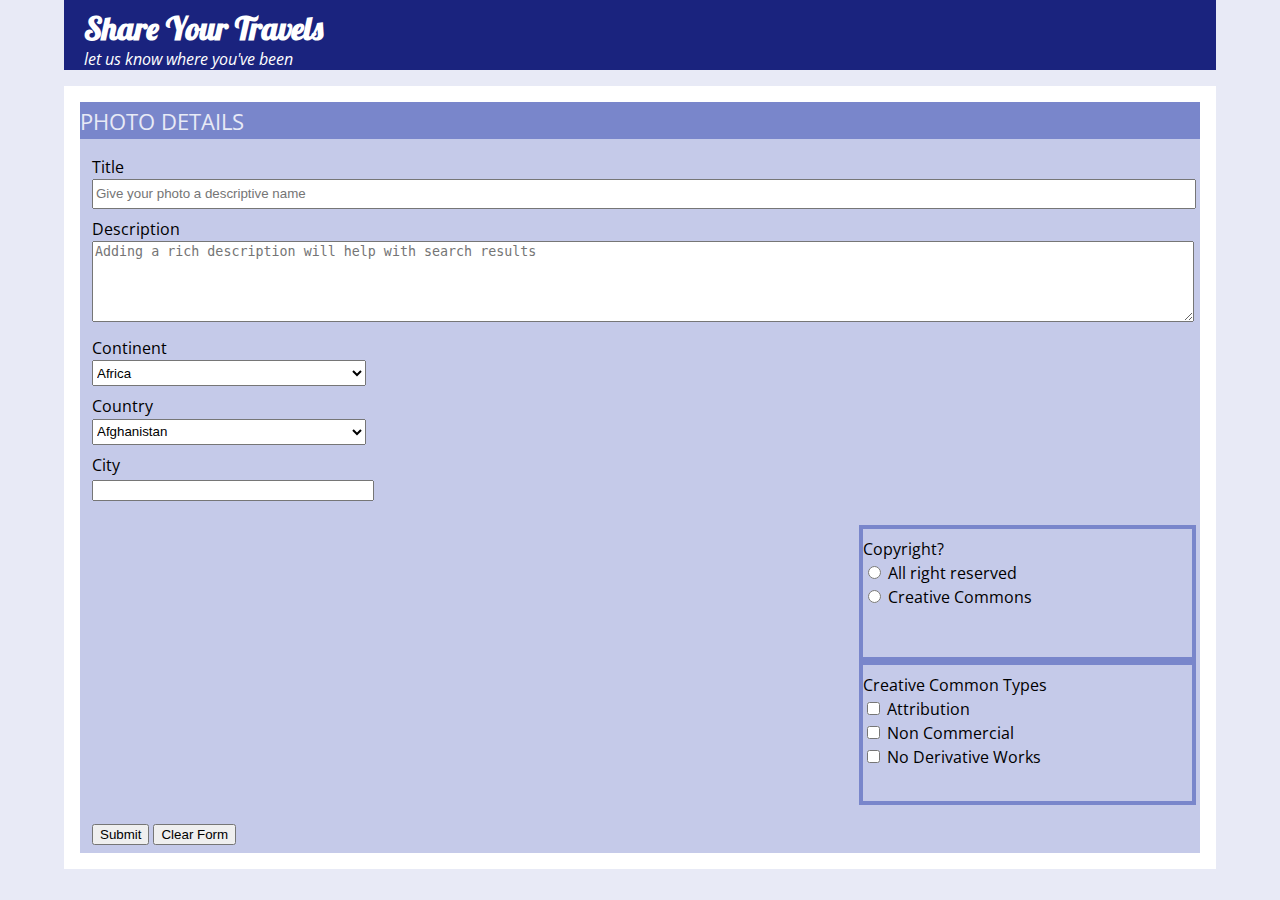
<file: lab07/index.html>
<!DOCTYPE html>
<html lang="en">
  <head>
    <meta charset="utf-8">
    <title>Lab #7</title>
    <link rel="stylesheet" href="reset.css">
    <link rel="stylesheet" href="style.css">
  </head>
  <body>
    <header>
      <h1>Share Your Travels</h1>
      <p>let us know where you've been</p>
    </header>
    <main>
      <form method="post" action="http://www.randyconnolly.com/tests/process.php">
        <fieldset>
          <legend>Photo Details</legend>
          <table>
            <tr>
              <td colspan="2">
                <p>
                  <label for="title">Title</label><br>
                  <input type="text" name="title" id="title" placeholder="Give your photo a descriptive name" />
                </p>
                <p>
                  <label for="desc">Description</label><br>
                  <textarea id="desc" name="description" rows="5" cols="61" placeholder="Adding a rich description will help with search results"></textarea>
                </p>
                <p>
                    <label for="cont">Continent</label><br>
                    <select name="cont" id="continent">
                        <option value="Africa">Africa</option>
                        <option value="Artartica">Artartica</option>
                        <option value="Asia">Asia</option>
                        <option value="Australia">Australia</option>
                        <option value="Europe">Europe</option>
                        <option value="North America">North America</option>
                        <option value="South America">South America</option>
                    </select>
                  </p>
                 <p>
                    <label for="country">Country</label><br>
                    <select id="country" name="country" class="form-control">
                        <option value="Afghanistan">Afghanistan</option>
                        <option value="Åland Islands">Åland Islands</option>
                        <option value="Albania">Albania</option>
                        <option value="Algeria">Algeria</option>
                        <option value="American Samoa">American Samoa</option>
                        <option value="Andorra">Andorra</option>
                        <option value="Angola">Angola</option>
                        <option value="Anguilla">Anguilla</option>
                        <option value="Antarctica">Antarctica</option>
                        <option value="Antigua and Barbuda">Antigua and Barbuda</option>
                        <option value="Argentina">Argentina</option>
                        <option value="Armenia">Armenia</option>
                        <option value="Aruba">Aruba</option>
                        <option value="Australia">Australia</option>
                        <option value="Austria">Austria</option>
                        <option value="Azerbaijan">Azerbaijan</option>
                        <option value="Bahamas">Bahamas</option>
                        <option value="Bahrain">Bahrain</option>
                        <option value="Bangladesh">Bangladesh</option>
                        <option value="Barbados">Barbados</option>
                        <option value="Belarus">Belarus</option>
                        <option value="Belgium">Belgium</option>
                        <option value="Belize">Belize</option>
                        <option value="Benin">Benin</option>
                        <option value="Bermuda">Bermuda</option>
                        <option value="Bhutan">Bhutan</option>
                        <option value="Bolivia">Bolivia</option>
                        <option value="Bosnia and Herzegovina">Bosnia and Herzegovina</option>
                        <option value="Botswana">Botswana</option>
                        <option value="Bouvet Island">Bouvet Island</option>
                        <option value="Brazil">Brazil</option>
                        <option value="British Indian Ocean Territory">British Indian Ocean Territory</option>
                        <option value="Brunei Darussalam">Brunei Darussalam</option>
                        <option value="Bulgaria">Bulgaria</option>
                        <option value="Burkina Faso">Burkina Faso</option>
                        <option value="Burundi">Burundi</option>
                        <option value="Cambodia">Cambodia</option>
                        <option value="Cameroon">Cameroon</option>
                        <option value="Canada">Canada</option>
                        <option value="Cape Verde">Cape Verde</option>
                        <option value="Cayman Islands">Cayman Islands</option>
                        <option value="Central African Republic">Central African Republic</option>
                        <option value="Chad">Chad</option>
                        <option value="Chile">Chile</option>
                        <option value="China">China</option>
                        <option value="Christmas Island">Christmas Island</option>
                        <option value="Cocos (Keeling) Islands">Cocos (Keeling) Islands</option>
                        <option value="Colombia">Colombia</option>
                        <option value="Comoros">Comoros</option>
                        <option value="Congo">Congo</option>
                        <option value="Congo, The Democratic Republic of The">Congo, The Democratic Republic of The</option>
                        <option value="Cook Islands">Cook Islands</option>
                        <option value="Costa Rica">Costa Rica</option>
                        <option value="Cote D'ivoire">Cote D'ivoire</option>
                        <option value="Croatia">Croatia</option>
                        <option value="Cuba">Cuba</option>
                        <option value="Cyprus">Cyprus</option>
                        <option value="Czech Republic">Czech Republic</option>
                        <option value="Denmark">Denmark</option>
                        <option value="Djibouti">Djibouti</option>
                        <option value="Dominica">Dominica</option>
                        <option value="Dominican Republic">Dominican Republic</option>
                        <option value="Ecuador">Ecuador</option>
                        <option value="Egypt">Egypt</option>
                        <option value="El Salvador">El Salvador</option>
                        <option value="Equatorial Guinea">Equatorial Guinea</option>
                        <option value="Eritrea">Eritrea</option>
                        <option value="Estonia">Estonia</option>
                        <option value="Ethiopia">Ethiopia</option>
                        <option value="Falkland Islands (Malvinas)">Falkland Islands (Malvinas)</option>
                        <option value="Faroe Islands">Faroe Islands</option>
                        <option value="Fiji">Fiji</option>
                        <option value="Finland">Finland</option>
                        <option value="France">France</option>
                        <option value="French Guiana">French Guiana</option>
                        <option value="French Polynesia">French Polynesia</option>
                        <option value="French Southern Territories">French Southern Territories</option>
                        <option value="Gabon">Gabon</option>
                        <option value="Gambia">Gambia</option>
                        <option value="Georgia">Georgia</option>
                        <option value="Germany">Germany</option>
                        <option value="Ghana">Ghana</option>
                        <option value="Gibraltar">Gibraltar</option>
                        <option value="Greece">Greece</option>
                        <option value="Greenland">Greenland</option>
                        <option value="Grenada">Grenada</option>
                        <option value="Guadeloupe">Guadeloupe</option>
                        <option value="Guam">Guam</option>
                        <option value="Guatemala">Guatemala</option>
                        <option value="Guernsey">Guernsey</option>
                        <option value="Guinea">Guinea</option>
                        <option value="Guinea-bissau">Guinea-bissau</option>
                        <option value="Guyana">Guyana</option>
                        <option value="Haiti">Haiti</option>
                        <option value="Heard Island and Mcdonald Islands">Heard Island and Mcdonald Islands</option>
                        <option value="Holy See (Vatican City State)">Holy See (Vatican City State)</option>
                        <option value="Honduras">Honduras</option>
                        <option value="Hong Kong">Hong Kong</option>
                        <option value="Hungary">Hungary</option>
                        <option value="Iceland">Iceland</option>
                        <option value="India">India</option>
                        <option value="Indonesia">Indonesia</option>
                        <option value="Iran, Islamic Republic of">Iran, Islamic Republic of</option>
                        <option value="Iraq">Iraq</option>
                        <option value="Ireland">Ireland</option>
                        <option value="Isle of Man">Isle of Man</option>
                        <option value="Israel">Israel</option>
                        <option value="Italy">Italy</option>
                        <option value="Jamaica">Jamaica</option>
                        <option value="Japan">Japan</option>
                        <option value="Jersey">Jersey</option>
                        <option value="Jordan">Jordan</option>
                        <option value="Kazakhstan">Kazakhstan</option>
                        <option value="Kenya">Kenya</option>
                        <option value="Kiribati">Kiribati</option>
                        <option value="Korea, Democratic People's Republic of">Korea, Democratic People's Republic of</option>
                        <option value="Korea, Republic of">Korea, Republic of</option>
                        <option value="Kuwait">Kuwait</option>
                        <option value="Kyrgyzstan">Kyrgyzstan</option>
                        <option value="Lao People's Democratic Republic">Lao People's Democratic Republic</option>
                        <option value="Latvia">Latvia</option>
                        <option value="Lebanon">Lebanon</option>
                        <option value="Lesotho">Lesotho</option>
                        <option value="Liberia">Liberia</option>
                        <option value="Libyan Arab Jamahiriya">Libyan Arab Jamahiriya</option>
                        <option value="Liechtenstein">Liechtenstein</option>
                        <option value="Lithuania">Lithuania</option>
                        <option value="Luxembourg">Luxembourg</option>
                        <option value="Macao">Macao</option>
                        <option value="Macedonia, The Former Yugoslav Republic of">Macedonia, The Former Yugoslav Republic of</option>
                        <option value="Madagascar">Madagascar</option>
                        <option value="Malawi">Malawi</option>
                        <option value="Malaysia">Malaysia</option>
                        <option value="Maldives">Maldives</option>
                        <option value="Mali">Mali</option>
                        <option value="Malta">Malta</option>
                        <option value="Marshall Islands">Marshall Islands</option>
                        <option value="Martinique">Martinique</option>
                        <option value="Mauritania">Mauritania</option>
                        <option value="Mauritius">Mauritius</option>
                        <option value="Mayotte">Mayotte</option>
                        <option value="Mexico">Mexico</option>
                        <option value="Micronesia, Federated States of">Micronesia, Federated States of</option>
                        <option value="Moldova, Republic of">Moldova, Republic of</option>
                        <option value="Monaco">Monaco</option>
                        <option value="Mongolia">Mongolia</option>
                        <option value="Montenegro">Montenegro</option>
                        <option value="Montserrat">Montserrat</option>
                        <option value="Morocco">Morocco</option>
                        <option value="Mozambique">Mozambique</option>
                        <option value="Myanmar">Myanmar</option>
                        <option value="Namibia">Namibia</option>
                        <option value="Nauru">Nauru</option>
                        <option value="Nepal">Nepal</option>
                        <option value="Netherlands">Netherlands</option>
                        <option value="Netherlands Antilles">Netherlands Antilles</option>
                        <option value="New Caledonia">New Caledonia</option>
                        <option value="New Zealand">New Zealand</option>
                        <option value="Nicaragua">Nicaragua</option>
                        <option value="Niger">Niger</option>
                        <option value="Nigeria">Nigeria</option>
                        <option value="Niue">Niue</option>
                        <option value="Norfolk Island">Norfolk Island</option>
                        <option value="Northern Mariana Islands">Northern Mariana Islands</option>
                        <option value="Norway">Norway</option>
                        <option value="Oman">Oman</option>
                        <option value="Pakistan">Pakistan</option>
                        <option value="Palau">Palau</option>
                        <option value="Palestinian Territory, Occupied">Palestinian Territory, Occupied</option>
                        <option value="Panama">Panama</option>
                        <option value="Papua New Guinea">Papua New Guinea</option>
                        <option value="Paraguay">Paraguay</option>
                        <option value="Peru">Peru</option>
                        <option value="Philippines">Philippines</option>
                        <option value="Pitcairn">Pitcairn</option>
                        <option value="Poland">Poland</option>
                        <option value="Portugal">Portugal</option>
                        <option value="Puerto Rico">Puerto Rico</option>
                        <option value="Qatar">Qatar</option>
                        <option value="Reunion">Reunion</option>
                        <option value="Romania">Romania</option>
                        <option value="Russian Federation">Russian Federation</option>
                        <option value="Rwanda">Rwanda</option>
                        <option value="Saint Helena">Saint Helena</option>
                        <option value="Saint Kitts and Nevis">Saint Kitts and Nevis</option>
                        <option value="Saint Lucia">Saint Lucia</option>
                        <option value="Saint Pierre and Miquelon">Saint Pierre and Miquelon</option>
                        <option value="Saint Vincent and The Grenadines">Saint Vincent and The Grenadines</option>
                        <option value="Samoa">Samoa</option>
                        <option value="San Marino">San Marino</option>
                        <option value="Sao Tome and Principe">Sao Tome and Principe</option>
                        <option value="Saudi Arabia">Saudi Arabia</option>
                        <option value="Senegal">Senegal</option>
                        <option value="Serbia">Serbia</option>
                        <option value="Seychelles">Seychelles</option>
                        <option value="Sierra Leone">Sierra Leone</option>
                        <option value="Singapore">Singapore</option>
                        <option value="Slovakia">Slovakia</option>
                        <option value="Slovenia">Slovenia</option>
                        <option value="Solomon Islands">Solomon Islands</option>
                        <option value="Somalia">Somalia</option>
                        <option value="South Africa">South Africa</option>
                        <option value="South Georgia and The South Sandwich Islands">South Georgia and The South Sandwich Islands</option>
                        <option value="Spain">Spain</option>
                        <option value="Sri Lanka">Sri Lanka</option>
                        <option value="Sudan">Sudan</option>
                        <option value="Suriname">Suriname</option>
                        <option value="Svalbard and Jan Mayen">Svalbard and Jan Mayen</option>
                        <option value="Swaziland">Swaziland</option>
                        <option value="Sweden">Sweden</option>
                        <option value="Switzerland">Switzerland</option>
                        <option value="Syrian Arab Republic">Syrian Arab Republic</option>
                        <option value="Taiwan">Taiwan</option>
                        <option value="Tajikistan">Tajikistan</option>
                        <option value="Tanzania, United Republic of">Tanzania, United Republic of</option>
                        <option value="Thailand">Thailand</option>
                        <option value="Timor-leste">Timor-leste</option>
                        <option value="Togo">Togo</option>
                        <option value="Tokelau">Tokelau</option>
                        <option value="Tonga">Tonga</option>
                        <option value="Trinidad and Tobago">Trinidad and Tobago</option>
                        <option value="Tunisia">Tunisia</option>
                        <option value="Turkey">Turkey</option>
                        <option value="Turkmenistan">Turkmenistan</option>
                        <option value="Turks and Caicos Islands">Turks and Caicos Islands</option>
                        <option value="Tuvalu">Tuvalu</option>
                        <option value="Uganda">Uganda</option>
                        <option value="Ukraine">Ukraine</option>
                        <option value="United Arab Emirates">United Arab Emirates</option>
                        <option value="United Kingdom">United Kingdom</option>
                        <option value="United States">United States</option>
                        <option value="United States Minor Outlying Islands">United States Minor Outlying Islands</option>
                        <option value="Uruguay">Uruguay</option>
                        <option value="Uzbekistan">Uzbekistan</option>
                        <option value="Vanuatu">Vanuatu</option>
                        <option value="Venezuela">Venezuela</option>
                        <option value="Viet Nam">Viet Nam</option>
                        <option value="Virgin Islands, British">Virgin Islands, British</option>
                        <option value="Virgin Islands, U.S.">Virgin Islands, U.S.</option>
                        <option value="Wallis and Futuna">Wallis and Futuna</option>
                        <option value="Western Sahara">Western Sahara</option>
                        <option value="Yemen">Yemen</option>
                        <option value="Zambia">Zambia</option>
                        <option value="Zimbabwe">Zimbabwe</option>
                    </select>
                  </p>
                  <p>
                    <label for="city">City</label><br>
                    <input type="city" name="city" id="city"/>
                  </p>
                  <br>
                  <div class="relative"> <p>
                    <label for="copyright">Copyright?</label><br>
                    <form>
                    <input type="radio" id="copyright" name="copyright" value="all">
                    <label for="all">All right reserved</label><br>
                    <input type="radio" id="copyright" name="copyright" value="cc">
                    <label for="cc">Creative Commons</label><br>
                    </form> 
                    <br><br>
                    </p></div>
                    <div class="relative"><p>
                    <label for="cctypes">Creative Common Types</label><br>
                    <form>
                      <input type="checkbox" id="cctypes" name="cctypes" value="attribution">
                      <label for="attribution"> Attribution</label><br>
                      <input type="checkbox" id="vehicle2" name="cctypes" value="noncom">
                      <label for="noncom"> Non Commercial</label><br>
                      <input type="checkbox" id="cctypes" name="cctypes" value="ndw">
                      <label for="ndw"> No Derivative Works</label><br><br>
                    </form> </p><div>
                
                 
              </td>
            </tr>
            <tr>
              <td colspan="2">
                <div class="rectangle">
                  <input type="submit" class="rounded"> <input type="reset" value="Clear Form" class="rounded">
                </div>
              </td>
            </tr>
          </table>
        </fieldset>
      </form>
    </main>


  </body>
</html>
</file>
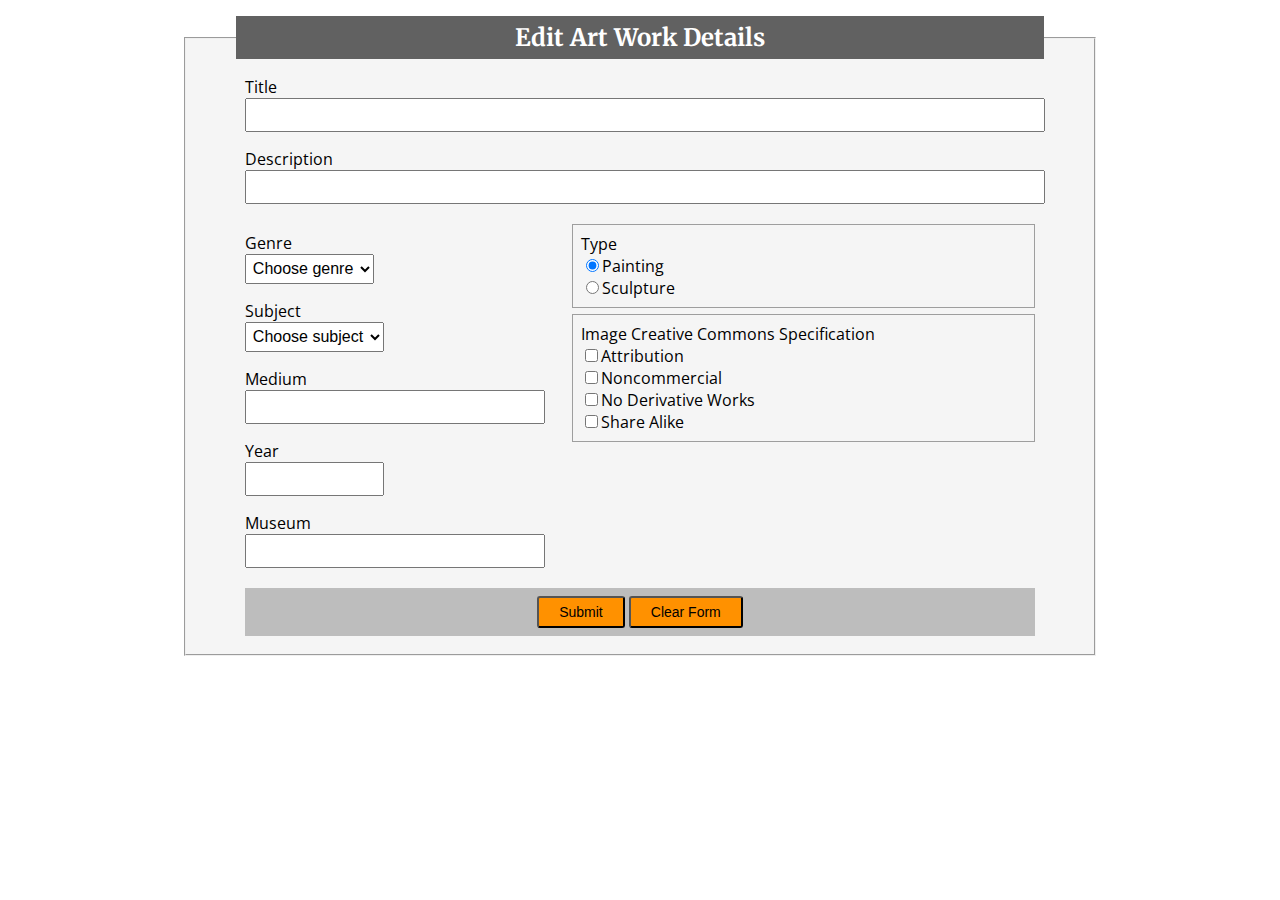
<file: lab10/index.html>
<!DOCTYPE html>
<html>
<head lang="en">
   <meta charset="utf-8">
   <title>Chapter 9</title>
   <link rel="stylesheet" href="style.css" />
   <script type="text/javascript" src="lab.js"></script>
</head>
<body>
<form method="get" action="" id="mainForm">
   <fieldset>
      <legend>Edit Art Work Details</legend>
      <table>
         <tr>
            <td colspan="2">
               <p>
               <label>Title</label><br/>
               <input type="text" name="title" id="title" class="required hilightable" />
               </p>
               <p>
               <label>Description</label><br/>
               <input type="text" name="description" id="description" class="required hilightable">
               </p>
            </td>
         </tr>
         <tr>
            <td>
               <p>
               <label>Genre</label><br/>
               <select name="genre" class="hilightable">
                  <option>Choose genre</option>
                  <option>Abstract</option>
                  <option>Baroque</option>
                  <option>Gothic</option>
                  <option>Renaissance</option>
               </select>
               </p>
               <p>
               <label>Subject</label><br/>
               <select name="subject" class="hilightable">
                  <option>Choose subject</option>
                  <option>Animals</option>
                  <option>Landscape</option>
                  <option>People</option>
               </select>
               </p>
               <p>
               <label>Medium</label><br/>
               <input type="text" name="medium" id="medium" class="hilightable"/>
               </p>
               <p>
               <label>Year</label><br/>
               <input type="text" name="year" id="year" class="hilightable required"/>
               </p>
               <p>
               <label>Museum</label><br/>
               <input type="text" name="museum" id="museum" class="hilightable"/>
               </p>
            </td>
            <td>
               <div class="box">
                  <label>Type </label><br/>
                  <input type="radio" name="type" value="1" checked>Painting<br/>
                  <input type="radio" name="type" value="2">Sculpture<br/>
               </div>
               <div class="box">
                  <label>Image Creative Commons Specification </label><br/>
                  <input type="checkbox" name="cc" >Attribution <br/>
                  <input type="checkbox" name="cc" >Noncommercial <br/>
                  <input type="checkbox" name="cc" >No Derivative Works <br/>
                  <input type="checkbox" name="cc" >Share Alike
               </div>
            </td>
         </tr>

         <tr>
            <td colspan="2">
               <div class="rectangle centered">
                  <input type="submit" class="btn"> <input type="reset" value="Clear Form" class="btn">
               </div>
            </td>
         </tr>
      </table>
   </fieldset>
</form>
</body>
</html>
</file>
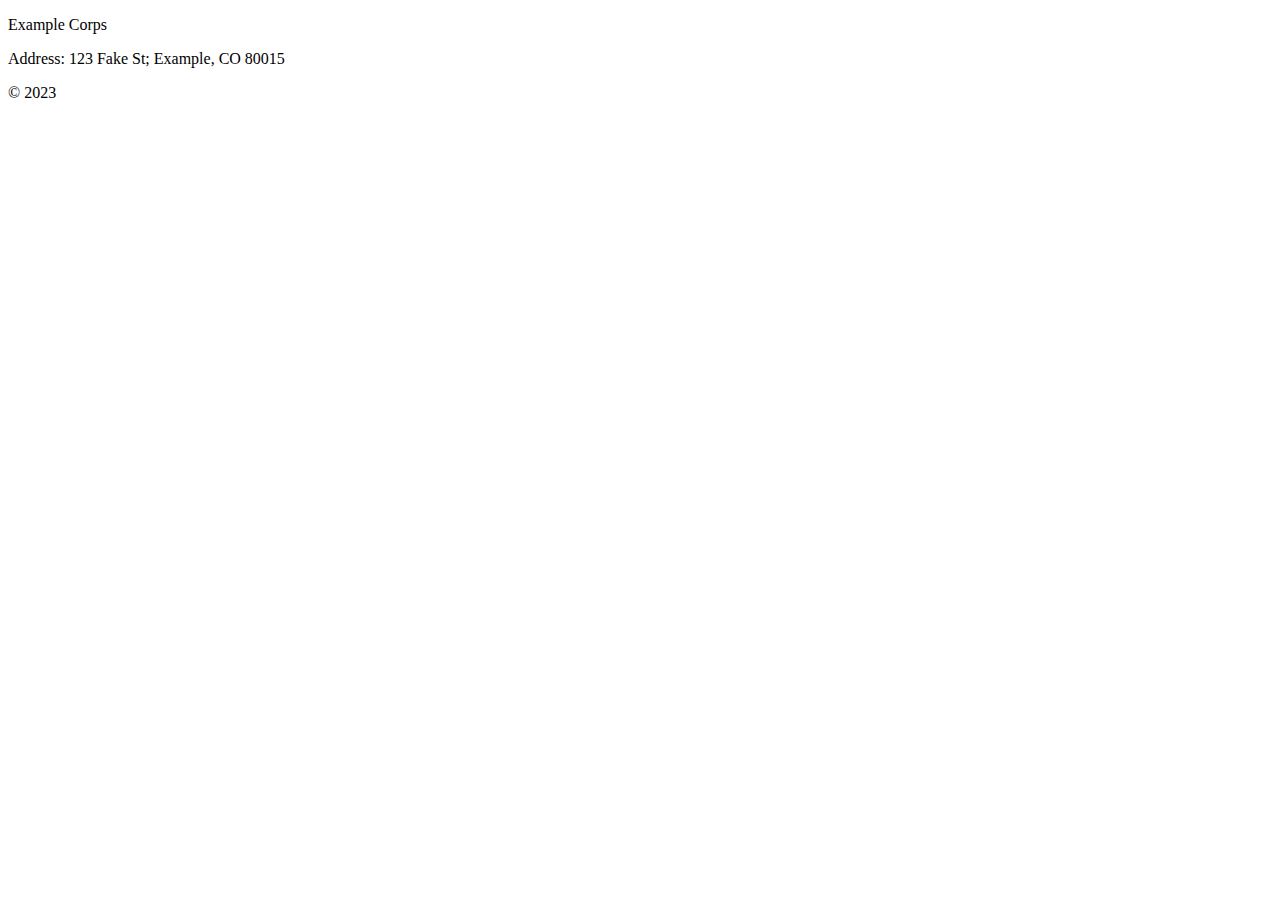
<file: lab07/Example1.html>
<!DOCTYPE html>   <!-- Defines the document type -->
<html lang="en">  <!-- Sets language to english -->
  <head>
    <title>Footer</title>
  </head>
  <body>
    <!--START OF CODE -->
    <footer>
      <p>Example Corps</p>
      <p>Address: 123 Fake St; Example, CO 80015</p>
      <p>&copy; 2023</p>
    </footer>
    <!-- END OF CODE -->
  </body>
</html>
</file>
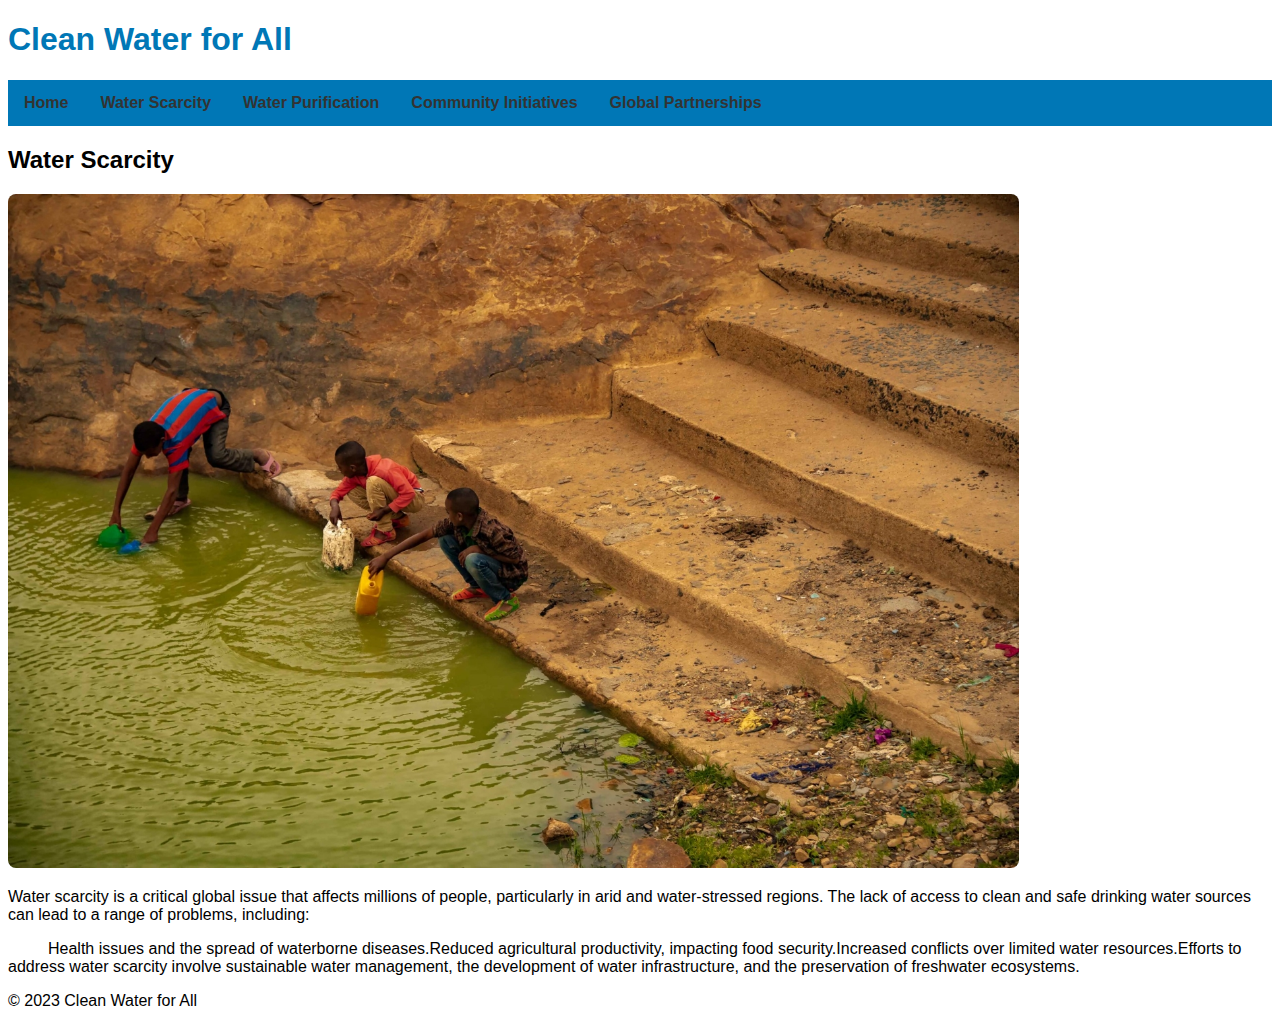
<file: main/item1.html>
<!DOCTYPE html>
<html lang="en">
<head>
    <meta charset="UTF-8">
    <meta name="viewport" content="width=device-width, initial-scale=1.0">
    <link rel="stylesheet" type="text/css" href="styles.css">
    <title>Water Scarcity - Clean Water for All</title>
</head>
<body>
    <header>
        <h1>Clean Water for All</h1>
        <nav>
            <ul>
                <li><a href="index.html">Home</a></li>
                <li><a href="item1.html">Water Scarcity</a></li>
                <li><a href="item2.html">Water Purification</a></li>
                <li><a href="item3.html">Community Initiatives</a></li>
                <li><a href="item4.html">Global Partnerships</a></li>
            </ul>
        </nav>
    </header>
    <main>
        <section>
            <h2>Water Scarcity</h2>
            <img src="water_scarcity_image.jpg" alt="Water Scarcity Illustration">
            <p>Water scarcity is a critical global issue that affects millions of people, particularly in arid and water-stressed regions. The lack of access to clean and safe drinking water sources can lead to a range of problems, including:</p>
            <ul>
                <li>Health issues and the spread of waterborne diseases.</li>
                <li>Reduced agricultural productivity, impacting food security.</li>
                <li>Increased conflicts over limited water resources.</li>
            </ul>
            <p>Efforts to address water scarcity involve sustainable water management, the development of water infrastructure, and the preservation of freshwater ecosystems.</p>
        </section>
    </main>
    <footer>
        <p>&copy; 2023 Clean Water for All</p>
    </footer>
</body>
</html>
</file>
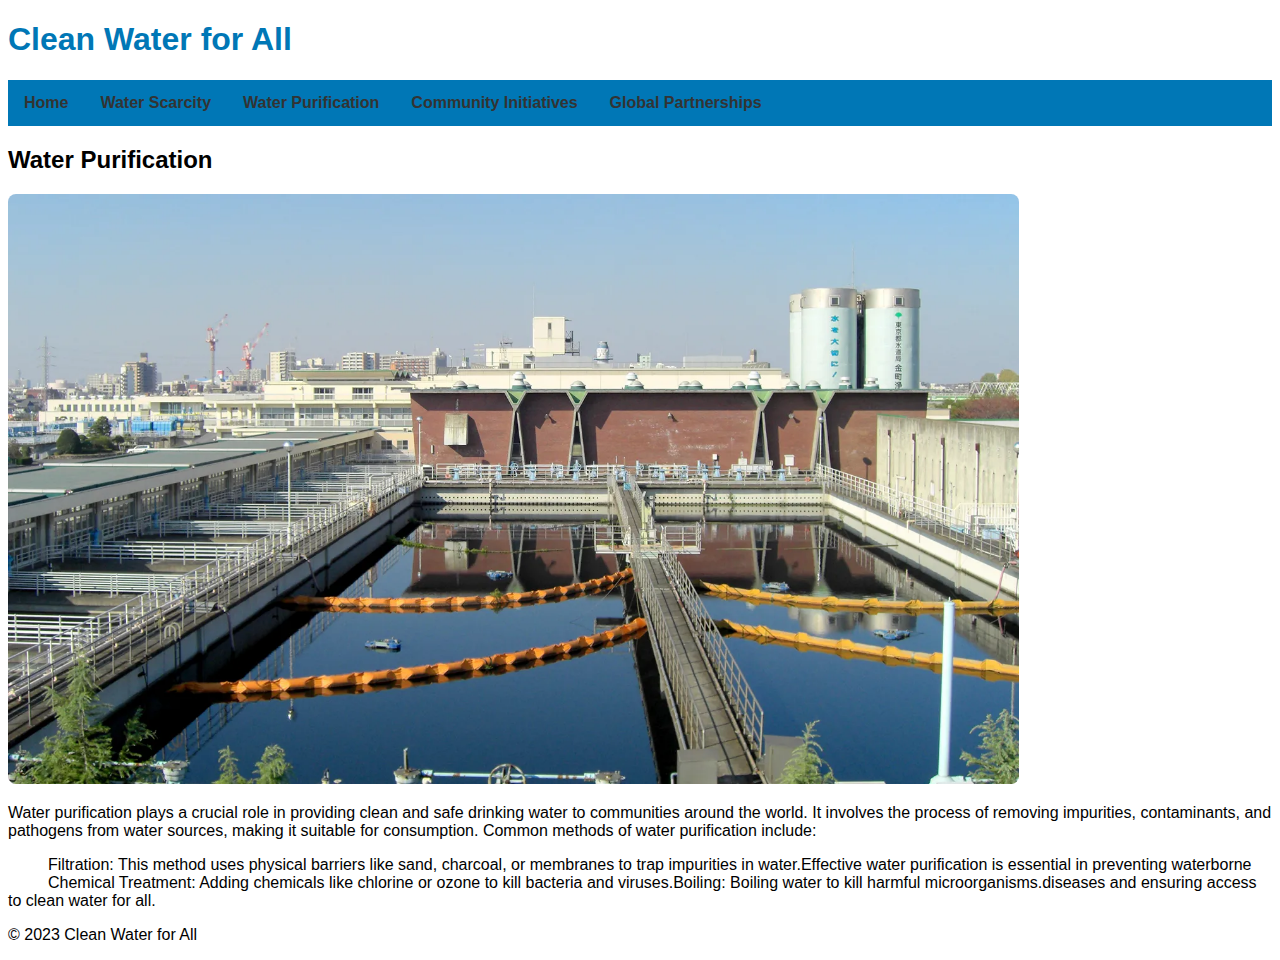
<file: main/item2.html>
<!DOCTYPE html>
<html lang="en">
<head>
    <meta charset="UTF-8">
    <meta name="viewport" content="width=device-width, initial-scale=1.0">
    <link rel="stylesheet" type="text/css" href="styles.css">
    <title>Water Purification - Clean Water for All</title>
</head>
<body>
    <header>
        <h1>Clean Water for All</h1>
        <nav>
            <ul>
                <li><a href="index.html">Home</a></li>
                <li><a href="item1.html">Water Scarcity</a></li>
                <li><a href="item2.html">Water Purification</a></li>
                <li><a href="item3.html">Community Initiatives</a></li>
                <li><a href="item4.html">Global Partnerships</a></li>
            </ul>
        </nav>
    </header>
    <main>
        <section>
            <h2>Water Purification</h2>
            <img src="water_purification.webp" alt="Water Purification Illustration">
            <p>Water purification plays a crucial role in providing clean and safe drinking water to communities around the world. It involves the process of removing impurities, contaminants, and pathogens from water sources, making it suitable for consumption. Common methods of water purification include:</p>
            <ul>
                <li>Filtration: This method uses physical barriers like sand, charcoal, or membranes to trap impurities in water.</li>
                <li>Chemical Treatment: Adding chemicals like chlorine or ozone to kill bacteria and viruses.</li>
                <li>Boiling: Boiling water to kill harmful microorganisms.</li>
            </ul>
            <p>Effective water purification is essential in preventing waterborne diseases and ensuring access to clean water for all.</p>
        </section>
    </main>
    <footer>
        <p>&copy; 2023 Clean Water for All</p>
    </footer>
</body>
</html>
</file>
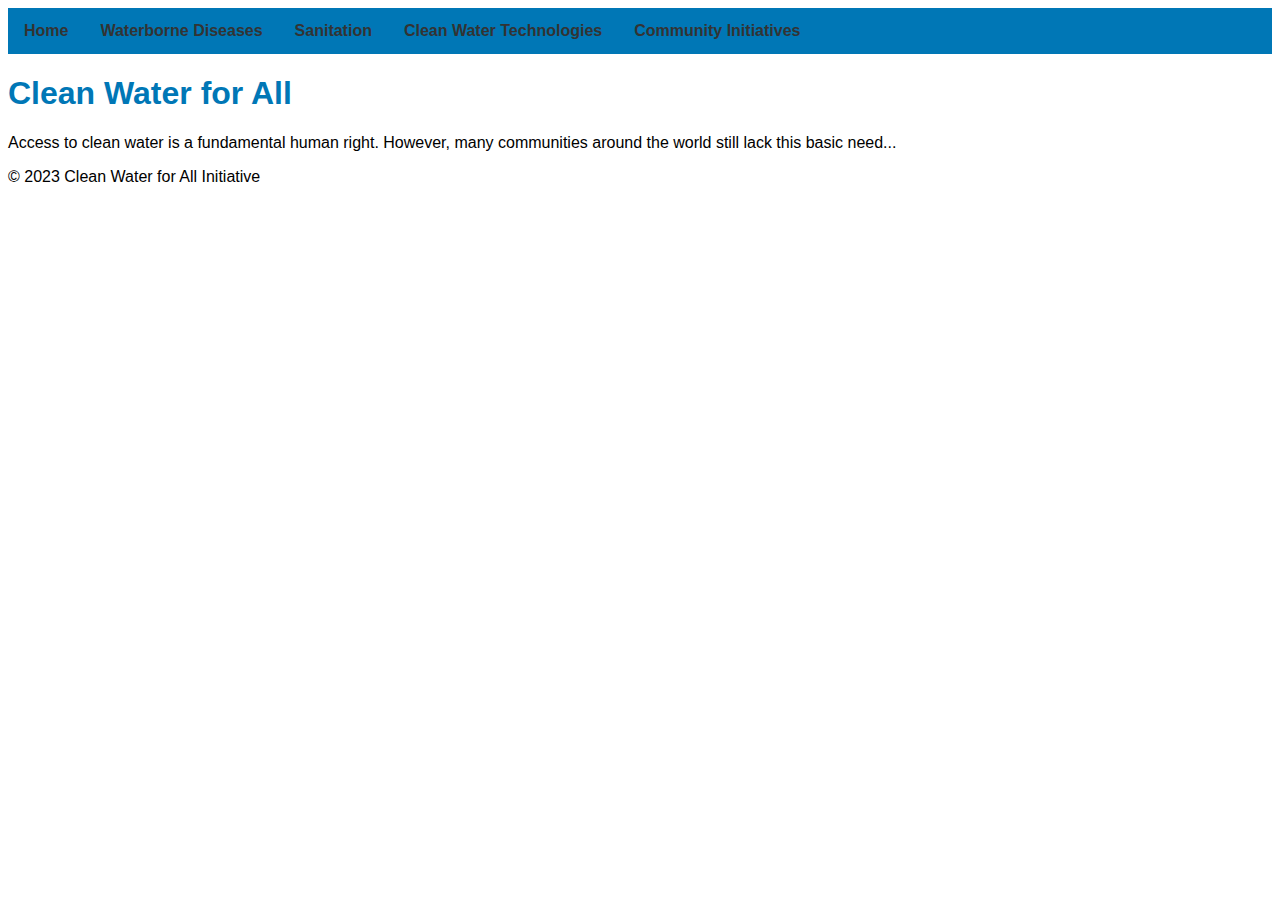
<file: main/Untitled-1.html>
<!DOCTYPE html>
<html lang="en">
<head>
    <meta charset="UTF-8">
    <meta name="viewport" content="width=device-width, initial-scale=1.0">
    <link rel="stylesheet" href="styles.css">
    <title>Clean Water for All</title>
</head>
<body>
    <header>
        <nav>
            <ul>
                <li><a href="index.html">Home</a></li>
                <li><a href="item1.html">Waterborne Diseases</a></li>
                <li><a href="item2.html">Sanitation</a></li>
                <li><a href="item3.html">Clean Water Technologies</a></li>
                <li><a href="item4.html">Community Initiatives</a></li>
            </ul>
        </nav>
    </header>
    <main>
        <h1>Clean Water for All</h1>
        <p>Access to clean water is a fundamental human right. However, many communities around the world still lack this basic need...</p>
        <!-- Add more content and images -->
    </main>
    <footer>
        <p>© 2023 Clean Water for All Initiative</p>
    </footer>
</body>
</html>
</file>
<file: lab07/style.css>
@import url(https://fonts.googleapis.com/css?family=Open+Sans);
@import url(https://fonts.googleapis.com/css?family=Lobster);

/* general text formatting */

h1, h2, h3, nav, footer {
 font-family: Lobster, Cambria, "Times New Roman", serif;
}
body {
   font-family: "Open Sans", Verdana, Arial, sans-serif;
   font-size: 100%;
   background-color: #E8EAF6;
}


/* header and navigation */

header, footer {
  color: white;
  background-color: #1A237E;
  margin: 0em 4em 0.25em 4em;
}
header h1 {
  padding: 0.5rem 0 0 1.25rem;
  font-size: 2rem;
  font-weight: bold;
}
header p {
  font-size: 1rem;
  font-style: italic;
  margin-bottom: 1rem;
  padding: 0 0 0 1.25rem;
}


/* main article styling */
main {
   background-color: white;
   margin: 1em 4em 1em 4em;
   padding: 1em;
}

section {
   margin-bottom: 1em;
   padding: 0;

   width: 100%;
}


legend {
  font-size: 1.35rem;

  background-color: #7986CB;
  height: 1.70rem;
  color: #E8EAF6;
  text-transform: uppercase;
  width: 100%;
  margin: 0;
  padding: 5px 0;
}

fieldset {
   margin: 0;
   padding: 0;
   background-color: #C5CAE9;
   width: 100%;
   border: none;
}
form p {
   margin-top: 0.5em;
}



table {
   border: collapse;
   border-spacing: 0;
   width: 100%;
   margin: 0 auto;
}
table tbody td{
   /* border: 1pt solid #95BEF0;   */
   line-height: 1.5em;
   vertical-align: top;
   padding: 0.5em 0.75em;
}


input[type=text], input[type=date], input[type=time], input[type=number], input[type=color] {
     height: 1.75em;
}
select {
   height: 2em;
}
input[name=title] {
    width: 100%;
}
textarea {
    width: 100%;
}
input[name=country], select {
    width: 25%;
}
input[name=city], select {
    width: 25%;
}
div.relative {
    position: relative;
    left: 70%;
    border: 4px solid #7986CB;
    width:30%;}
</file>
<file: lab10/style.css>
@import url(https://fonts.googleapis.com/css?family=Open+Sans);
@import url(https://fonts.googleapis.com/css?family=Merriweather);


/* general text formatting */

h1, h2, h3, legend {
 font-family: 'Merriweather', serif;    }
body {
   font-family: 'Open Sans', Arial, sans-serif;
   font-size: 16px;
}

table {  
   width: 90%;
   margin: 0 auto;
}
table tbody td{
   vertical-align: top;
}

legend {
   background-color: #616161 ;
    color: white;
   margin: 0 auto;
   width: 90%;
   padding: 0.25em;
   text-align: center;
   font-weight: bold;
   font-size: 24px;
}
fieldset {
   margin: 1em auto;
   background-color: #F5F5F5;
   width: 70%;
}
form p {
   margin-top: 0.5em;
}
form input[type="text"], form select {
    font-size: 16px;
    height: 24px;
    padding: 3px;
}
form select {
    height: 30px;
}
#title, #description { width: 100% }
#medium, #museum { width: 90% }
#year { width: 40%; }


.box {
   border: 1pt solid #9E9E9E;
   padding: 0.5em;
   margin-bottom: 0.4em;
}

.rectangle {
   background-color: #BDBDBD;
   padding: 0.5em;
    margin-bottom: 5px;
}
.centered {
   text-align: center;
}
.highlight {
    background-color: #FFE0B2;
}    
.error {
    background: #FFCDD2 url(http://74.208.52.43/resources/csci2005/lab10/error.png) no-repeat 98% center;
    box-shadow: 0 0 5px #FF5252;
    border-color: #FF1744;    
}

.btn {
  -webkit-border-radius: 3;
  -moz-border-radius: 3;
  border-radius: 3px;
  height: 32px;
  color: black;
  font-size: 14px;
  background: #FF9100;
  padding: 5px 20px 5px 20px;
  text-decoration: none;
}

.btn:hover {
  background: #FFAB40;
  text-decoration: none;
}
</file>
<file: main/styles.css>
body {
    font-family: 'Roboto', sans-serif;
}

h1 {
    color: #0077B6;
}
img {
    border-radius: 8px;
    max-width: 80%;
    height: 60%;
    object-position: center;
  }

  nav> ul {
    list-style-type: none;
    margin: 0;
    padding: 0;
    overflow: hidden;
    background-color: #0077B6;
  }
  
  li {
    float: left;
  }
  
  li a {
    display: block;
    color: white;
    text-align: center;
    padding: 14px 16px;
    text-decoration: none;
    font-weight: 700;
  }
  
  li a:hover:not(.active) {
    background-color: #111;
  }
  
  .active {
    background-color: #04AA6D;
  }
  body> main> section> ul {
    list-style-type: none;
  }
nav a {
    text-decoration: none;
    color: #333;
}

nav a:hover {
    color: #0077B6;
}

.highlight-text {
    font-weight: bold;
    color: #F27121;
}
</file>
